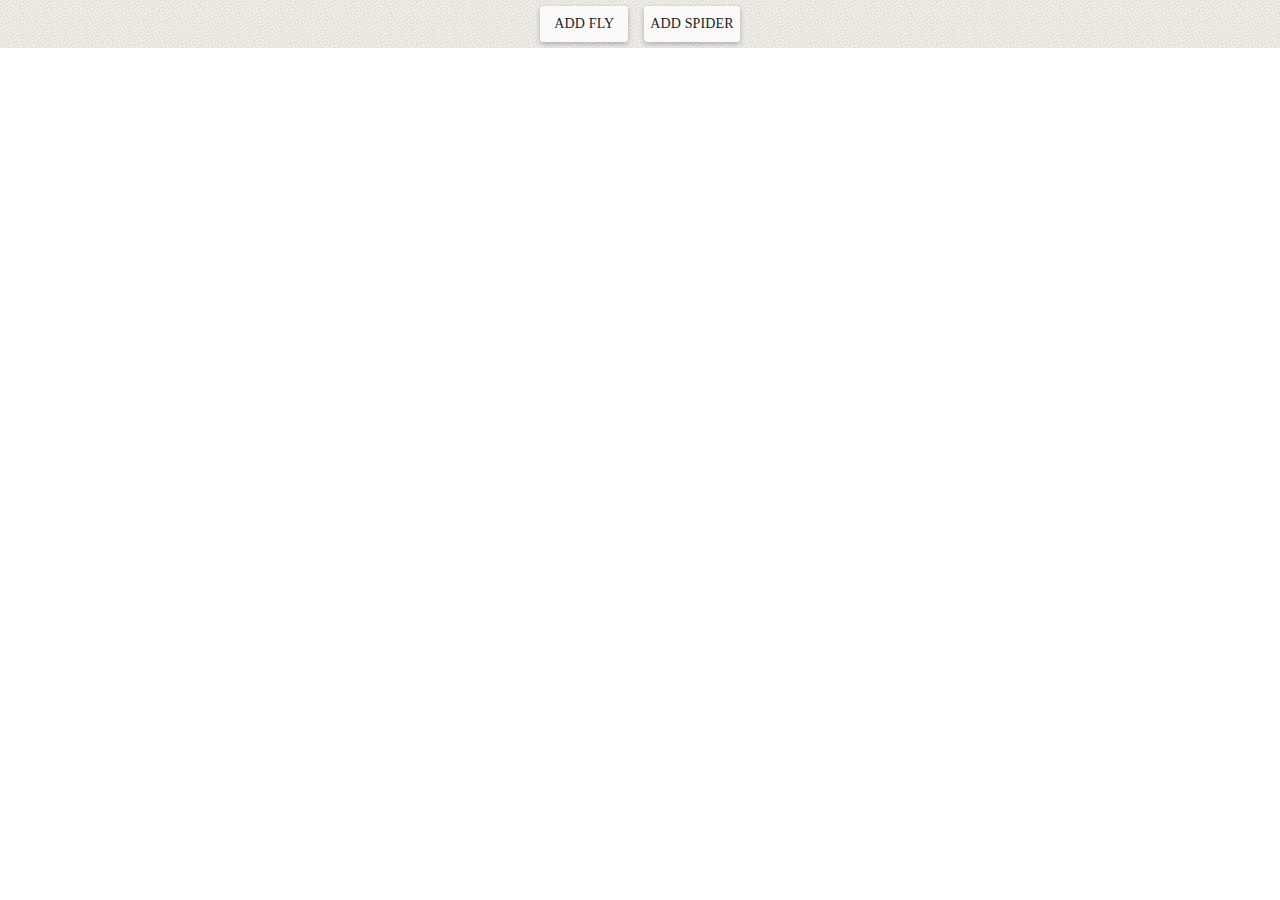
<file: index.html>
<html ng-app="Bugs">
<head>
    <title>Bugs</title>

    <script src="lib/angular/angular.min.js"></script>
    <script src="lib/angular/angular-animate.min.js"></script>
    <script src="lib/angular/angular-aria.min.js"></script>
    <script src="lib/velocity/velocity.min.js" type="text/javascript"></script>
    <script src="lib/velocity/velocity.ui.js" type="text/javascript"></script>
    <script src="lib/velocity/velocity-ui-angular.js" type="text/javascript"></script>
    <script src="lib/angular-ui-router/angular-ui-router.min.js"></script>
    <script src="lib/angular-material/angular-material.min.js"></script>
    <link href="lib/angular-material/angular-material.min.css" rel="stylesheet" type="text/css" />

    <link href="styles/cssreset.css" rel="stylesheet" type="text/css"/>
    <link href="styles/default.css" rel="stylesheet" type="text/css"/>

    <script src="components/config/app.module.js"></script>
    <script src="components/config/app.config.js"></script>
    <script src="components/config/app.run.js"></script>
    <script src="components/home/service/BugMovementService.js" type="text/javascript"></script>
    <script src="components/home/service/UtilService.js" type="text/javascript"></script>
    <script src="components/home/controller/BugCtrl.js"></script>
    <script src="components/home/animation/moving-spider.js" type="text/javascript"></script>
    <script src="components/home/animation/moving-fly.js" type="text/javascript"></script>
    <script src="components/home/directive/bug.js" type="text/javascript"></script>
</head>
<body >
    <div ui-view></div>
</body>
</html>
</file>
<file: styles/default.css>
body {
  overflow: hidden;
}

.hidden {
  display: none;
}

.spider
{
    position: absolute;

    width: 69px;
    height: 90px;
    z-index: 99;

    background: url('../images/spider-sprite.png') no-repeat transparent;
}

.fly
{
    position: absolute;

    width: 13px;
    height: 14px;
    z-index: 99;

    background: url('../images/fly-sprite.png') no-repeat transparent;
}

.moving-fly
{
    animation: run-fly .4s steps(5) infinite;
}

.moving-spider
{
    animation: run-spider .4s steps(7) infinite;
}

.bug-container
{
    background: url('../images/subtle_white_mini_waves.png');

}

@keyframes run-fly
{
    from
    {
        background-position-x: 0;
    }
    to
    {
        background-position-x: -65px;
    }
}

@keyframes run-spider
{
    from
    {
        background-position-x: 0;
    }
    to
    {
        background-position-x: -483px;
    }
}
</file>
<file: styles/cssreset.css>
/* http://meyerweb.com/eric/tools/css/reset/ 
   v2.0 | 20110126
   License: none (public domain)
*/

html, body, div, span, applet, object, iframe,
h1, h2, h3, h4, h5, h6, p, blockquote, pre,
a, abbr, acronym, address, big, cite, code,
del, dfn, em, img, ins, kbd, q, s, samp,
small, strike, strong, sub, sup, tt, var,
b, u, i, center,
dl, dt, dd, ol, ul, li,
fieldset, form, label, legend,
table, caption, tbody, tfoot, thead, tr, th, td,
article, aside, canvas, details, embed, 
figure, figcaption, footer, header, hgroup, 
menu, nav, output, ruby, section, summary,
time, mark, audio, video {
	margin: 0;
	padding: 0;
	border: 0;
	font-size: 100%;
	font: inherit;
	vertical-align: baseline;
}
/* HTML5 display-role reset for older browsers */
article, aside, details, figcaption, figure, 
footer, header, hgroup, menu, nav, section {
	display: block;
}
body {
	line-height: 1;
}
ol, ul {
	list-style: none;
}
blockquote, q {
	quotes: none;
}
blockquote:before, blockquote:after,
q:before, q:after {
	content: '';
	content: none;
}
table {
	border-collapse: collapse;
	border-spacing: 0;
}
</file>
